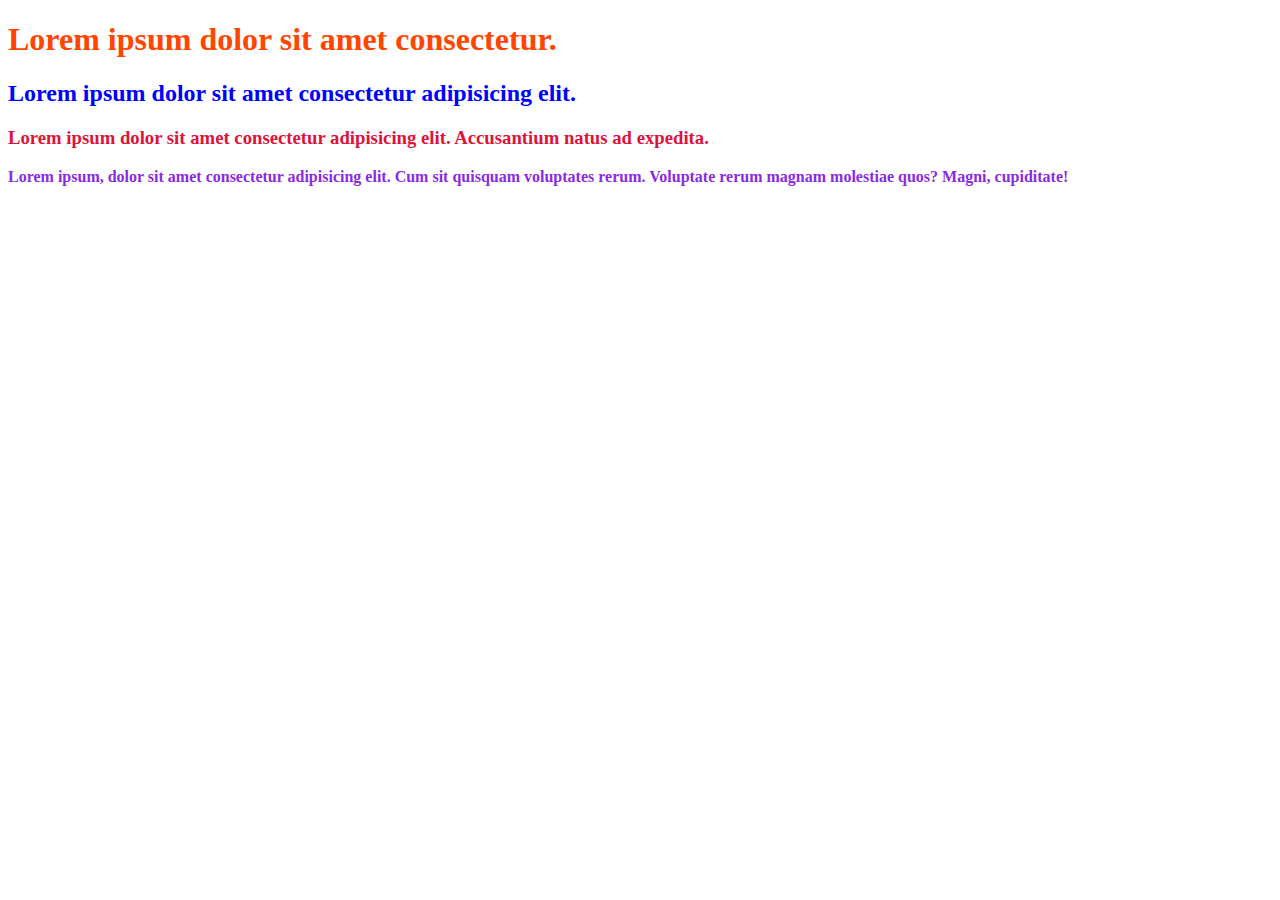
<file: index.html>
<!DOCTYPE html>
<html lang="en">
<head>
    <meta charset="UTF-8">
    <meta name="viewport" content="width=device-width, initial-scale=1.0">
    <title>Basics</title>
    <style>
        h1{
            color: orangered;
        }
        .Heading3rd{
            color: crimson;
        }
    </style>
    <link rel="stylesheet" href="style.css">
</head>
<body>
    <h1>Lorem ipsum dolor sit amet consectetur.</h1>
    <h2 style="color: blue;">Lorem ipsum dolor sit amet consectetur adipisicing elit.</h2>
    <h3 class="Heading3rd">Lorem ipsum dolor sit amet consectetur adipisicing elit. Accusantium natus ad expedita.</h3>
    <p class="Simple_Paragraph">Lorem ipsum, dolor sit amet consectetur adipisicing elit. Cum sit quisquam voluptates rerum. Voluptate rerum magnam molestiae quos? Magni, cupiditate!</p>
</body>
</html>
</file>
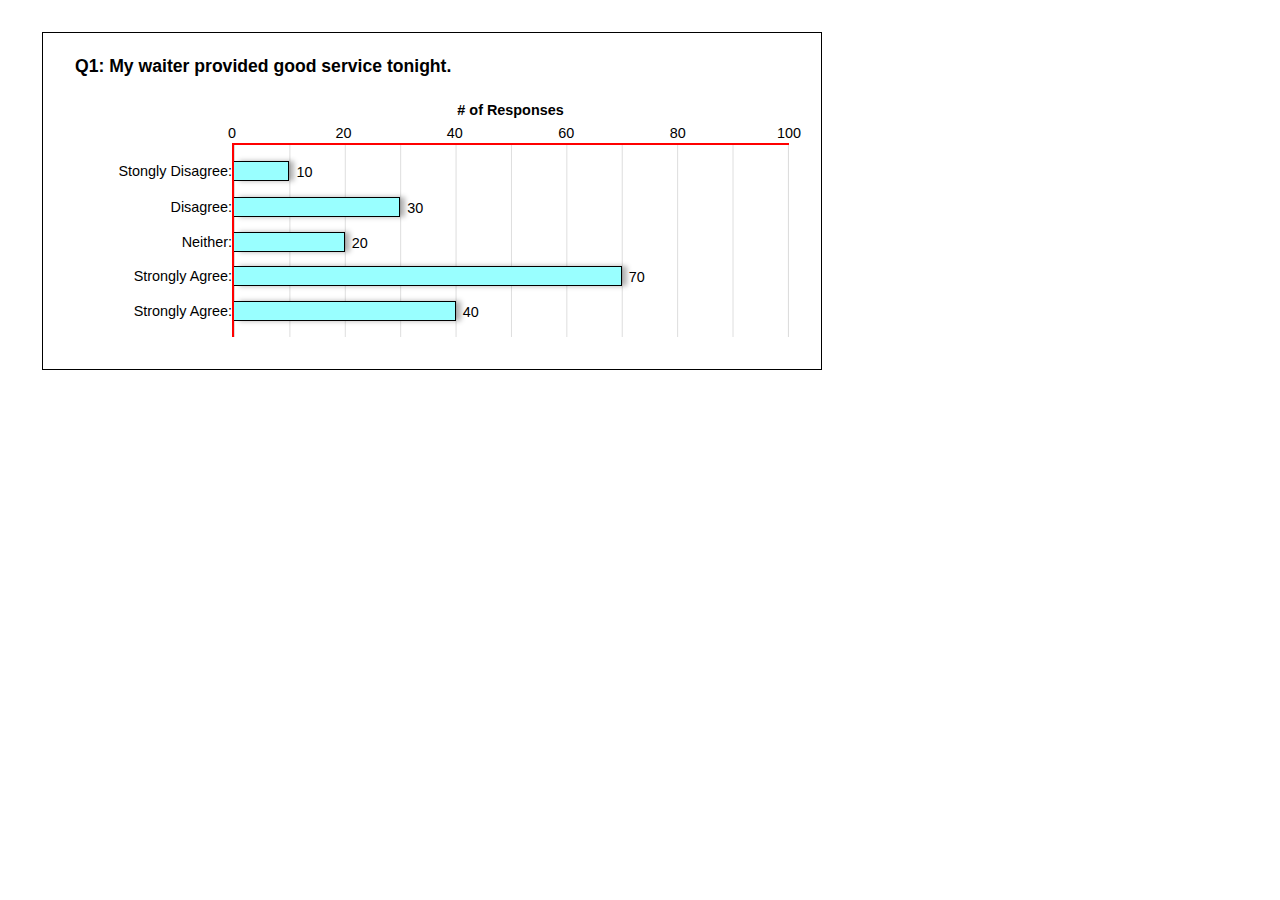
<file: 01_barchart.html>
<!DOCTYPE html>
<html lang="en">
<head>
    <meta charset="UTF-8">
    <meta name="viewport" content="width=device-width, initial-scale=1.0">
    <title><Bar-Chart></Bar-Chart></title>
    <style>
        html,
body {
  margin: 0;
  padding: 0;
}
body {
  padding: 0 10px;
}
/* nope 
*,
*:before,
*:after {
  box-sizing: border-box;
}
*/
/* This is better
https://css-tricks.com/inheriting-box-sizing-probably-slightly-better-best-practice/
*/
html {
  box-sizing: border-box;
}
*,
*:before,
*:after {
  box-sizing: inherit;
}
body {
  font-family: Helvetica, Arial, Sans-Serif;
  font-weight: normal;
  line-height: 1.4em;
  font-size: 0.9em;
  color: #000;
}

.figure {
  min-width: 200px;
  max-width: 780px;
  margin: 2rem;
  padding: 1.5rem 2rem 2rem;
  border: 1px solid #000;
}

/* TABLE */
.barChart_h {
  table-layout: fixed; 
  width: 100%; 
  overflow-wrap: break-word;
  border-spacing: 0;
}

/* CAPTION */
.barChart_h caption {
  /*display: block;Nope we want a table caption */
  padding: 0 0 1rem 0;
  line-height: 1.1;
  font-size: 1.1rem;
  font-weight: bold;
  text-align: left;
}

/* TBODY */
.barChart_h tbody {
  /* display: block; nope we want table behaviour still*/
}

/* TH+TD */
.barChart_h tbody tr.firstRow th,
.barChart_h tbody tr.firstRow td {
  padding: 1rem 0 0.5rem 0;
  /* Add extra vertical padding. */
}

.barChart_h tbody th,
.barChart_h tbody td {
  padding: 0.5rem 0 0.4rem 0;
  /* Space around Bars. */
}

.barChart_h tbody tr.lastRow th,
.barChart_h tbody tr.lastRow td {
  padding: 0.5rem 0 1rem 0;
  /* Add extra vertical padding. */
}

/* TH */
.barChart_h tbody th {
  font-weight: normal;
  text-align: right;
}

/* TD */
.barChart_h tbody td {
  border-left: 2px solid #f00;
  /* X-AXIS. (vertical) */
  border-right: 1px solid #ddd;
  /* Finish out repeating vertical-gridlines. */
  background-image: linear-gradient(to right, #ddd 1px, transparent 1px);
  /* Create grey-transparent gradient for 1px, then remainder of gradient is transparent.
                                               This creates the illusion of a 1px vertical-line. */
  background-size: 10% 100%;
  /* Go right in 10% increments. */
}

/* BARS */
.barChart_h tbody td span {
  position: relative;
  /* Needed for absolute-positioning of Bar-value. */
  display: block;
  /* Expands <span> to fill <td> */
  height: 20px;
  background: #99ffff;
  /* Aqua (default) */
  border-top: 1px solid #000;
  border-right: 1px solid #000;
  border-bottom: 1px solid #000;
  box-shadow: 5px 0px 5px rgba(0, 0, 0, 0.3);
}

/* BAR-VALUES */
.barChart_h tbody td span b {
  position: absolute;
  left: 100%;
  top: 0;
  right: auto;
  bottom: 0;
  display: block;
  padding: 0 0 0 0.5rem;
  font-weight: normal;
}

/* Y-AXIS */
.barChart_h tbody th.blankCell {
  width: 22%; /* Adjust to suit butwe need a width or both cells will be 50% by default*/
}

.barChart_h tbody th.y-axis {
  position: relative;
  /* New */
  padding-bottom: 1.4rem;
  border-bottom: 2px solid #f00;
  /* Y-AXIS. (horizontal) */
  background-color: #fff;
}

/* Y-AXIS TITLE */
.barChart_h tbody div.y-axis-title {
  display: block;
  text-align: center;
  font-weight: bold;
}

/* Y-AXIS LABELS */
.barChart_h tbody ol.y-axis-labels {
  position: absolute;
  top: auto;
  bottom: 0;
  right: 0;
  left: 0;
  display: flex;
  /* Create Flexbox (Flex-Container). */
  flex-direction: row;
  margin: 0;
  /* New */
  padding: 0;
  /* New */
  list-style: none;
  /* New */
  font-size: 0.9rem;
}

.barChart_h tbody ol.y-axis-labels li.zero {
  position: absolute;
  /* Remove 0 from Flexbox flow. */
  /* New */
  left: 0;
  right: auto;
  bottom: auto;
  top: 0;
}

.barChart_h tbody ol.y-axis-labels li.zero b {
  transform: translate(-50%, 0%);
}

.barChart_h tbody ol.y-axis-labels li {
  flex: 1 0 0;
  text-align: right;
}

.barChart_h tbody ol.y-axis-labels li b {
  display: inline-flex;
  transform: translate(50%, 0%);
  font-weight: normal;
}

/**************************************************************************/
/* MOBILE                                                                 */
/**************************************************************************/
@media screen and (max-width: 414px) {
  body {
    font-size: 0.8em;
  }

  /* CAPTION */
  .barChart_h caption {
    font-size: 1rem;
  }

  /* FIGURE */
  .figure {
    margin: 0;
    padding: 1rem;
  }

  /* TD */
  .barChart_h tbody td {
    width: 60%;
  }
}

    </style>
</head>
<body>
    <figure class="figure">
        <table class="barChart_h">
          <caption>Q1: My waiter provided good service tonight.</caption>
      
          <tbody>
            <!-- Y-axis -->
            <tr>
              <th class="blankCell"></th>
              <th class="y-axis">
                <div class="y-axis-title"># of Responses</div>
                <ol class="y-axis-labels">
                  <li class="zero"><b>0</b></li>
                  <li><b>20</b></li>
                  <li><b>40</b></li>
                  <li><b>60</b></li>
                  <li><b>80</b></li>
                  <li><b>100</b></li>
                </ol>
              </th>
            </tr>
      
            <!-- Data Rows -->
            <tr class="firstRow">
              <th scope="row">Stongly Disagree:</th>
              <td><span style="width:10%"><b>10</b></span></td>
            </tr>
            <tr>
              <th scope="row">Disagree:</th>
              <td><span style="width:30%"><b>30</b></span></td>
            </tr>
            <tr>
              <th scope="row">Neither:</th>
              <td><span style="width:20%"><b>20</b></span></td>
            </tr>
            <tr>
              <th scope="row">Strongly Agree:</th>
              <td><span style="width:70%"><b>70</b></span></td>
            </tr>
            <tr class="lastRow">
              <th scope="row">Strongly Agree:</th>
              <td><span style="width:40%"><b>40</b></span></td>
            </tr>
      
          </tbody>
      
        </table>
      </figure>
</body>
</html>
</file>
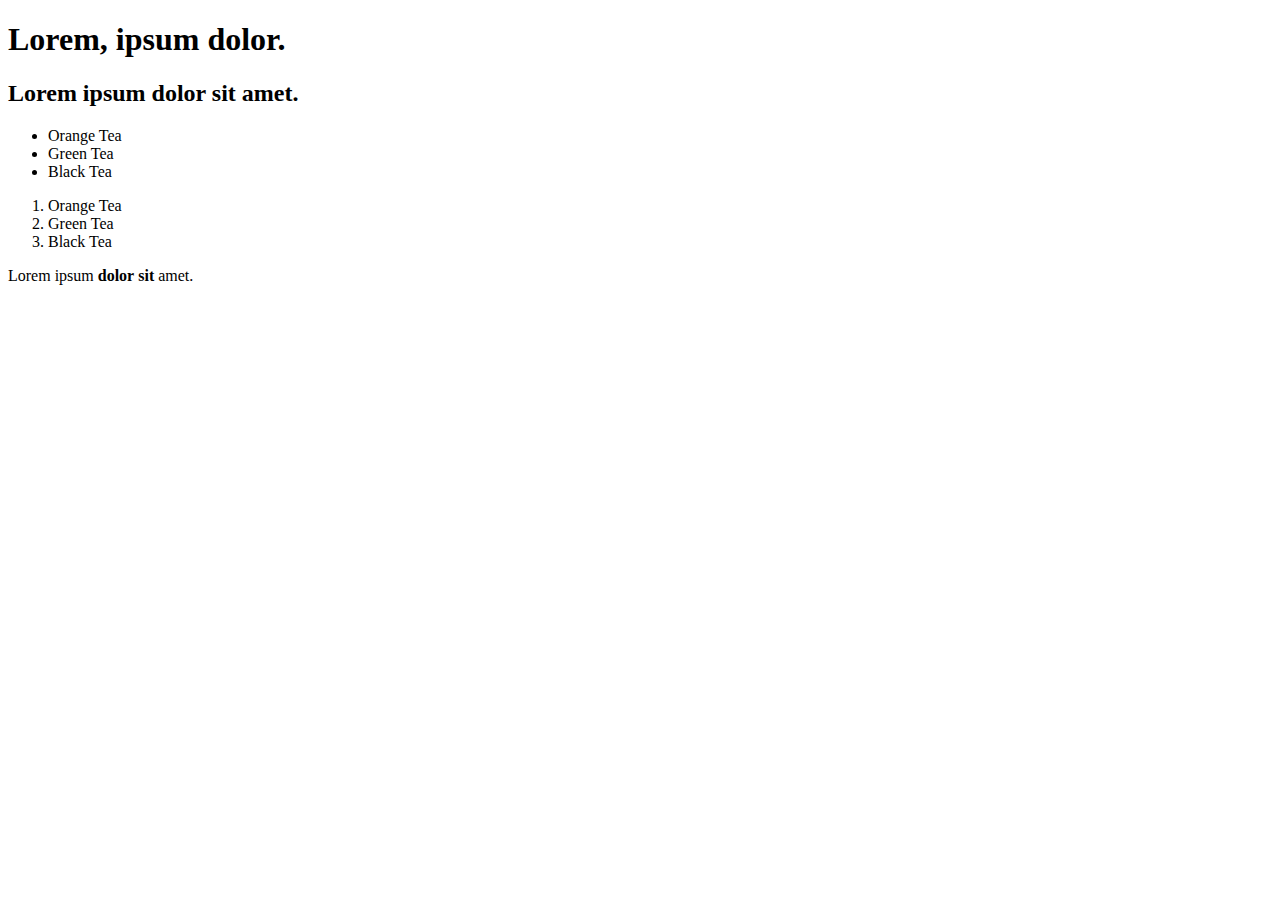
<file: 02_headings_list.html>
<!DOCTYPE html>
<html lang="en">
<head>
    <meta charset="UTF-8">
    <meta name="viewport" content="width=device-width, initial-scale=1.0">
    <title>Lists</title>
</head>
<body>
    <h1>Lorem, ipsum dolor.</h1>
    <h2>Lorem ipsum dolor sit amet.</h2>
    <ul>
        <li>Orange Tea</li>
        <li>Green Tea</li>
        <li>Black Tea</li>
    </ul>
    <ol>
        <li>Orange Tea</li>
        <li>Green Tea</li>
        <li>Black Tea</li>
    </ol>
    <p>Lorem ipsum <strong>dolor</strong> <b>sit</b> amet.</p>
</body>
</html>
</file>
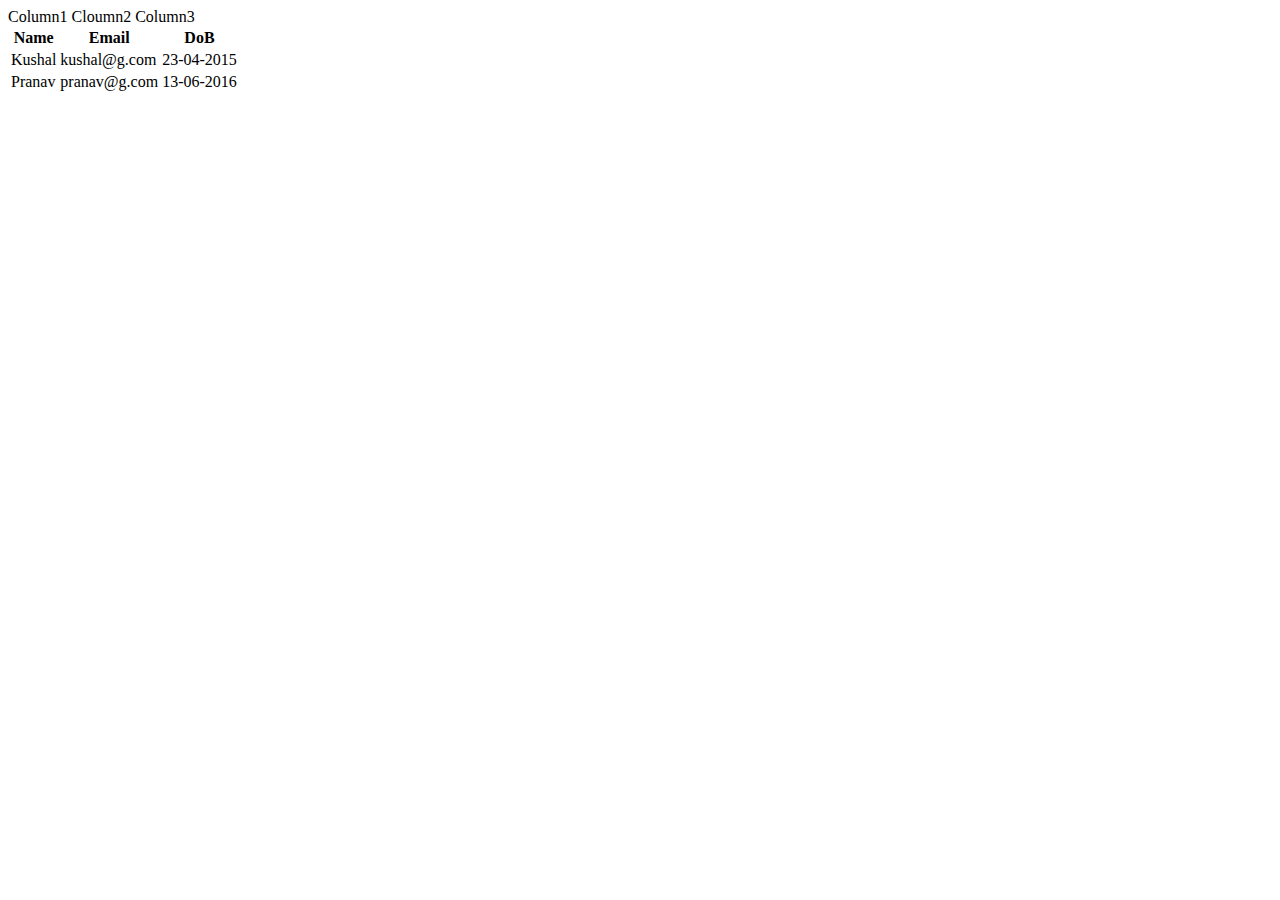
<file: 03_tables.html>
<!DOCTYPE html>
<html lang="en">
<head>
    <meta charset="UTF-8">
    <meta name="viewport" content="width=device-width, initial-scale=1.0">
    <title>Tables</title>
</head>
<body>
    <table>
        <tr>Column1 Cloumn2 Column3</tr>
    </table>
    <table>
        <thead>
            <tr>
                <th>Name</th>
                <th>Email</th>
                <th>DoB</th>
            </tr>
        </thead>
        <tbody>
        <tr>
            <td>Kushal</td>
            <td>kushal@g.com</td>
            <td>23-04-2015</td>
        </tr>
        <tr>
            <td>Pranav</td>
            <td>pranav@g.com</td>
            <td>13-06-2016</td>
        </tr>
    </tbody>
    </table>

</body>
</html>
</file>
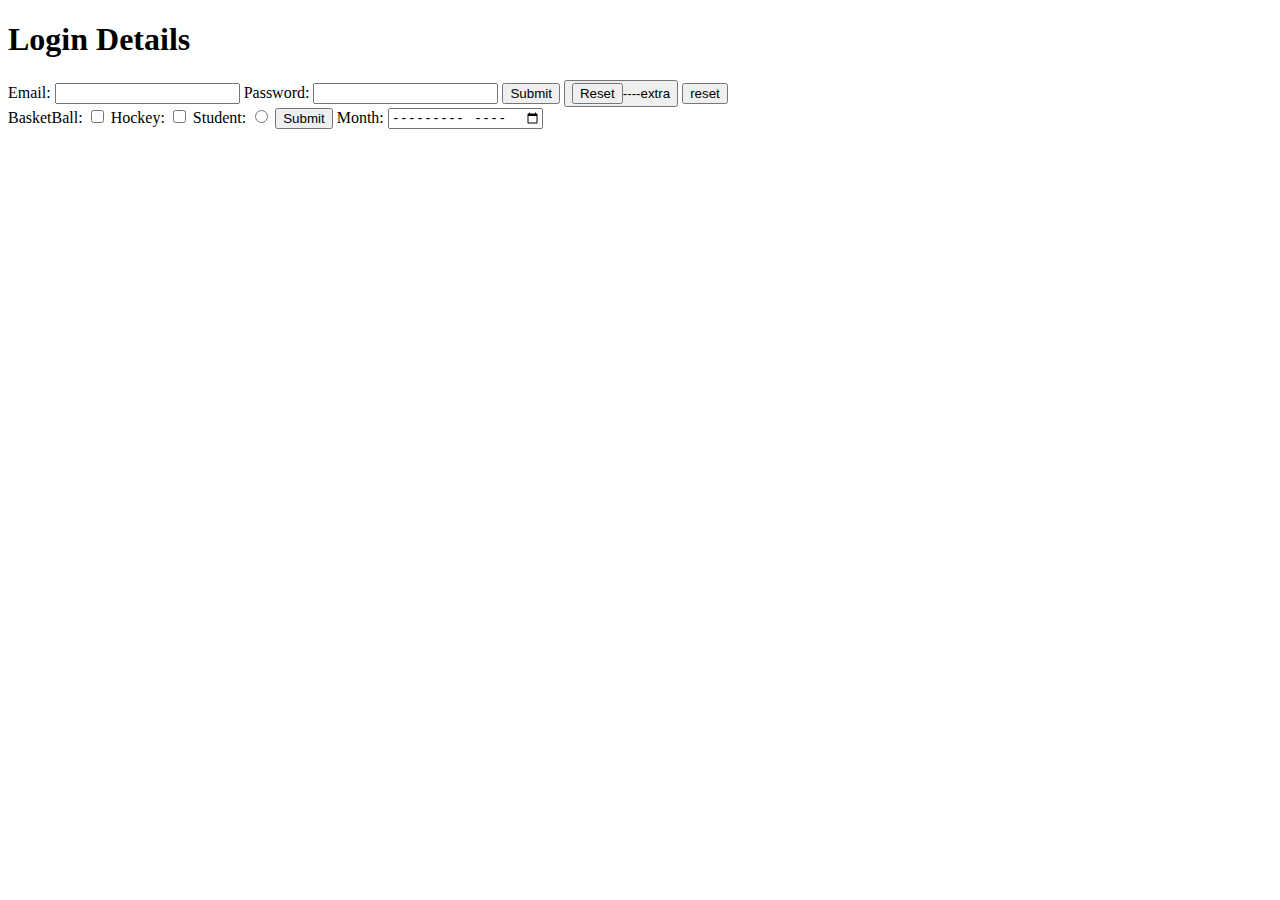
<file: 04_forms.html>
<!DOCTYPE html>
<html lang="en">
<head>
    <meta charset="UTF-8">
    <meta name="viewport" content="width=device-width, initial-scale=1.0">
    <title>Forms</title>
</head>
<body>
    <h1>Login Details</h1>
<form>
    <label for="email">
        Email:
        <input type="text" name="email" id="">
    </label>
    <label for="password">
        Password:
        <input type="password" name="password" id="">
    </label>
    <button>Submit</button>
    <button>
        <input type="reset" value="Reset">----extra
    </button>
    <button type="reset">reset</button>
</form>
<form>
    <label for="Games">
        BasketBall:
        <input type="checkbox" name="BasketBall" id="">
        Hockey:
        <input type="checkbox" name="Hockey" id="">
   </label>
   <label for="Student">
    Student:
    <input type="radio" name="Student" id="">
   </label>
   <button>Submit</button>
   <label for="Month">
    Month:
    <input type="month" name="" id="">
   </label>
</form>
</body>
</html>
</file>
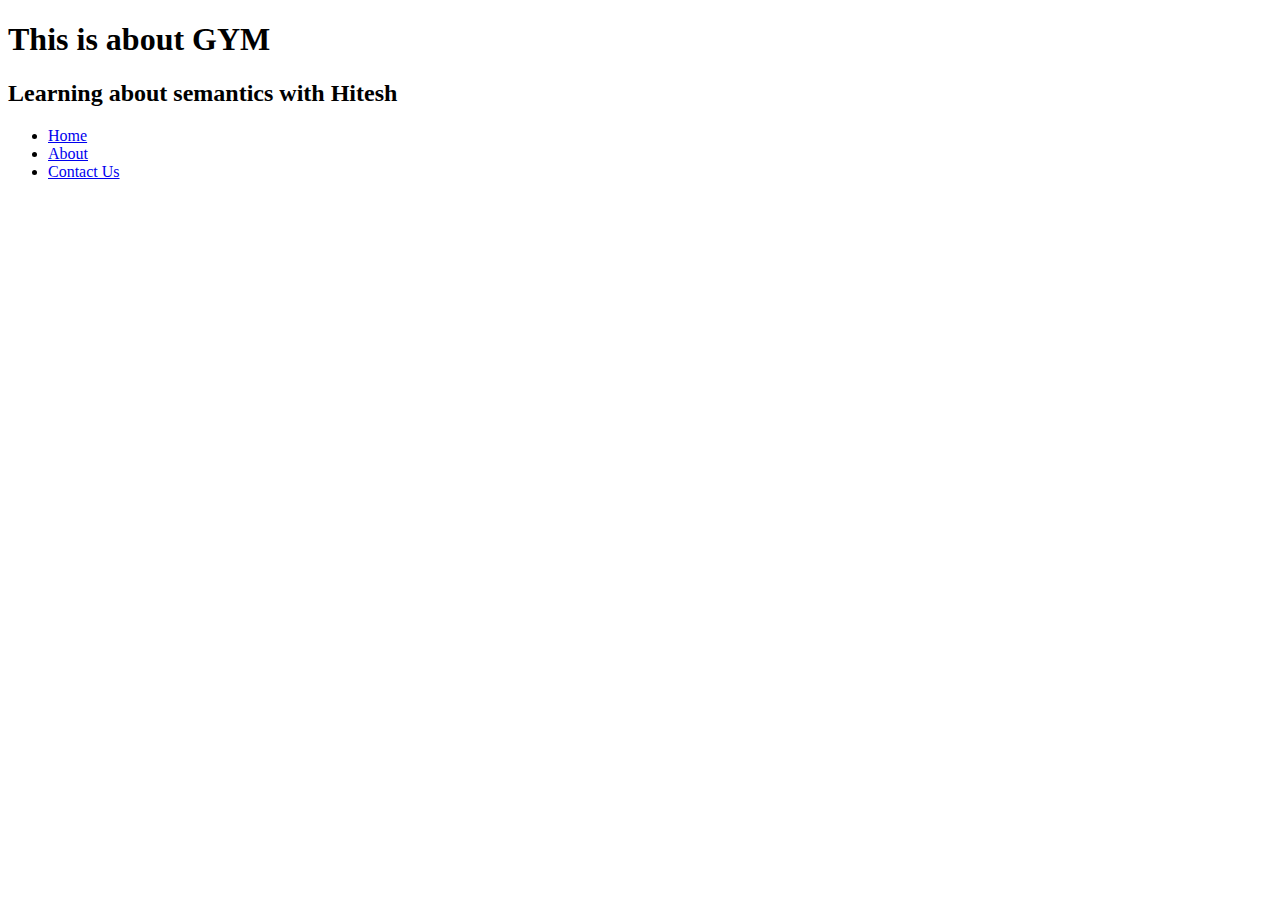
<file: 05_semantics.html>
<!DOCTYPE html>
<html lang="en">
<head>
    <meta charset="UTF-8">
    <meta name="viewport" content="width=device-width, initial-scale=1.0">
    <title>GYM workout</title>
</head>
<body>
    <header>
        <hgroup>
            <h1>This is about GYM</h1>
            <h2>Learning about semantics with Hitesh</h2>
        </hgroup>
    </header>
    <nav>
        <ul>
           <li><a href="#">Home</a></li>
            <li><a href="#">About</a></li>
            <li><a href="#">Contact Us</a></li>
        </ul>
    </nav>
    <form action="form2"></form>
</body>
</html>
</file>
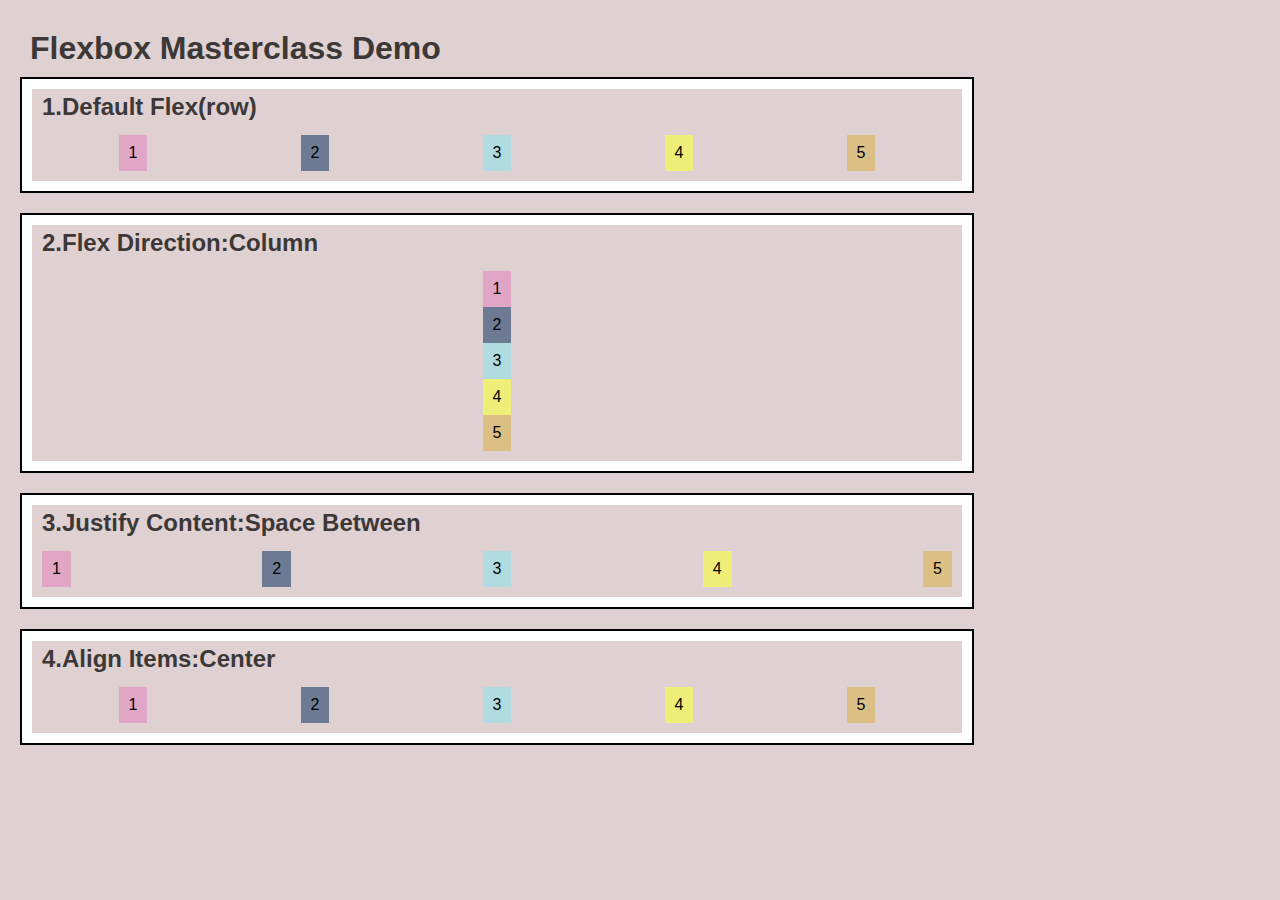
<file: flexbox.html>
<!DOCTYPE html>
<html lang="en">
<head>
    <meta charset="UTF-8">
    <meta name="viewport" content="width=device-width, initial-scale=1.0">
    <title>Flexbox Properties</title>
    <style>
        *{
            font-family: Arial, Helvetica, sans-serif;
            margin: 0px;
            padding: 10px;
            background-color: #dfd1d1;
        }
        h1,h2{
            color: #3d3838;
        }
        .container{
            border: 2px solid black ;
            background-color: #fff;
            width: 75%;
            line-height: 100%;
            padding: 10px;
            margin-bottom: 20px;
        }
        .pastel-controls{
            display: flex;
            justify-content: space-around;
            align-items: center;
        }
        .color{
            /* width: 50%;
            height: 50%;*/
            /* border: 2px 2px;  */
            display: flex;
            justify-content: center;
            align-items: center;

        }

        .pastel1{
            background-color: #e1a5c5;
        }
        .pastel2{
            background-color: #6d7a93;
        }
        .pastel3{
            background-color: #b0dce1;
        }
        .pastel4{
            background-color: #eeee79;
        }
        .pastel5{
            background-color: #dcbf85;
        }
    </style>
</head>
<body>
    <h1>Flexbox Masterclass Demo</h1>
    <div class="container">
        <h2>1.Default Flex(row)</h2>
        <div class="pastel-controls">
            <div class="color pastel1">1</div>
            <div class="color pastel2">2</div>
            <div class="color pastel3">3</div>
            <div class="color pastel4">4</div>
            <div class="color pastel5">5</div>
        </div>
    </div>
    <div class="container">
        <h2>2.Flex Direction:Column</h2>
        <div class="pastel-controls" style="flex-direction: column;align-content: space-between ;">
            <div class="color pastel1">1</div>
            <div class="color pastel2">2</div>
            <div class="color pastel3">3</div>
            <div class="color pastel4">4</div>
            <div class="color pastel5">5</div>
        </div>
    </div>
    <div class="container">
        <h2>3.Justify Content:Space Between</h2>
        <div class="pastel-controls" style="justify-content: space-between;">
            <div class="color pastel1">1</div>
            <div class="color pastel2">2</div>
            <div class="color pastel3">3</div>
            <div class="color pastel4">4</div>
            <div class="color pastel5">5</div>
        </div>
    </div>
    <div class="container">
        <h2>4.Align Items:Center</h2>
        <div class="pastel-controls" style="align-items: center;">
            <div class="color pastel1">1</div>
            <div class="color pastel2">2</div>
            <div class="color pastel3">3</div>
            <div class="color pastel4">4</div>
            <div class="color pastel5">5</div>
        </div>
    </div>
</body>
</html>
</file>
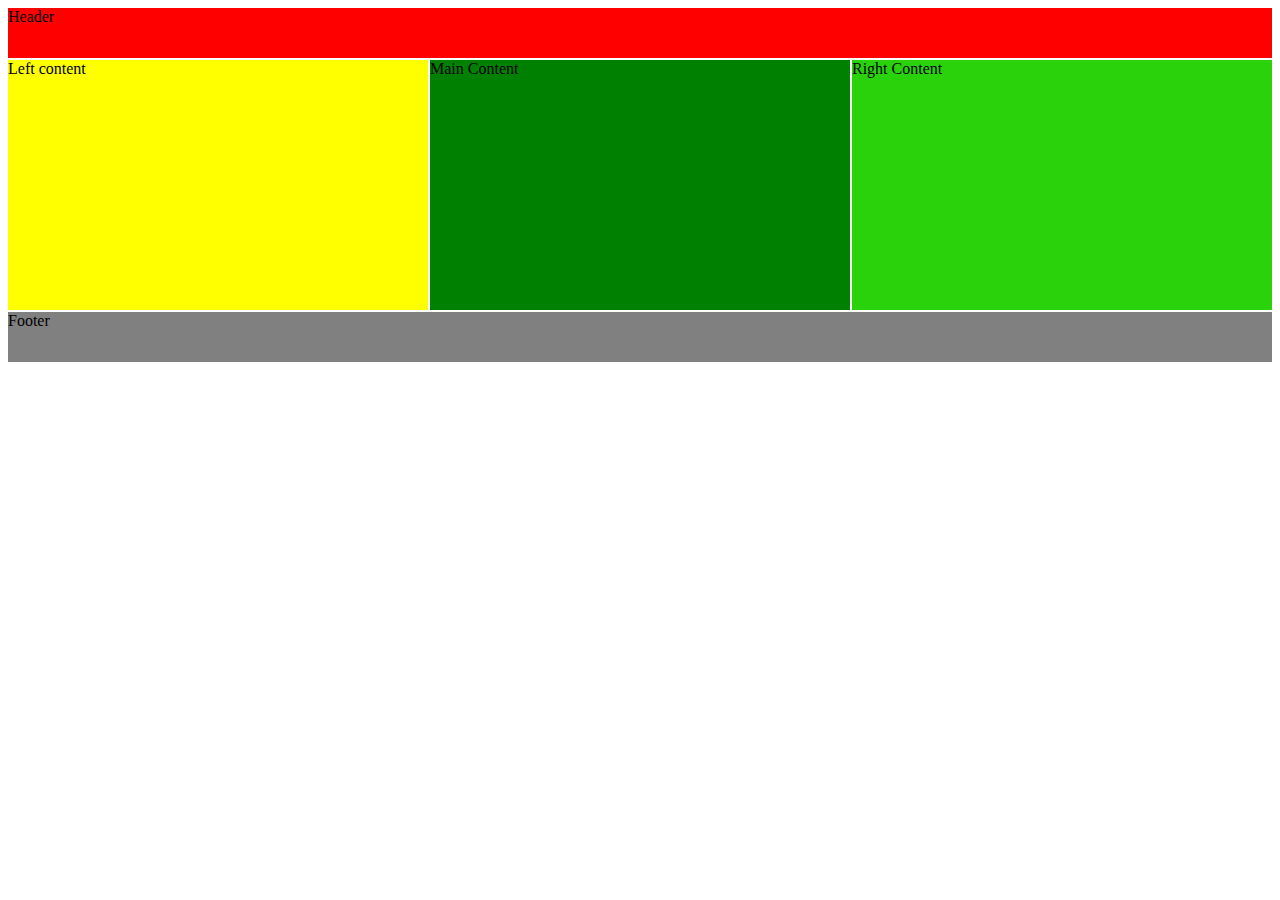
<file: layout_usingdiv.html>
<!DOCTYPE html>
<html lang="en">
<head>
    <meta charset="UTF-8">
    <meta name="viewport" content="width=device-width, initial-scale=1.0">
    <title>page layout using DIV element</title>
    <style>
         .header{
            background-color: red;
            height: 50px;
           
            margin-bottom: 2px;
            /* text-align:; */
        }
        .left{
            background-color: yellow;
            /* position: relative; */
            
        }
        .main{
            background-color: green;
        }
        .right{
            background-color: #2ad20c;
            ;
        }
        .footer{
            background-color: grey;
        }
        .container{
            display: grid;
            grid-template-columns: repeat(3,3fr);
            grid-template-rows: repeat(1,250px);
            gap: 2px;
            
            
            
        }



    </style>
</head>
<body>
    <div class="header">Header</div>
    <div class="container">
    <div class="left">Left content</div>
    <div class="main">Main Content</div>
    <div class="right">Right Content</div>
    
</div>
<div class="footer" style="grid-column: 300px; margin-top: 2px; height: 50px;">Footer</div>
    
</body>
</html>
</file>
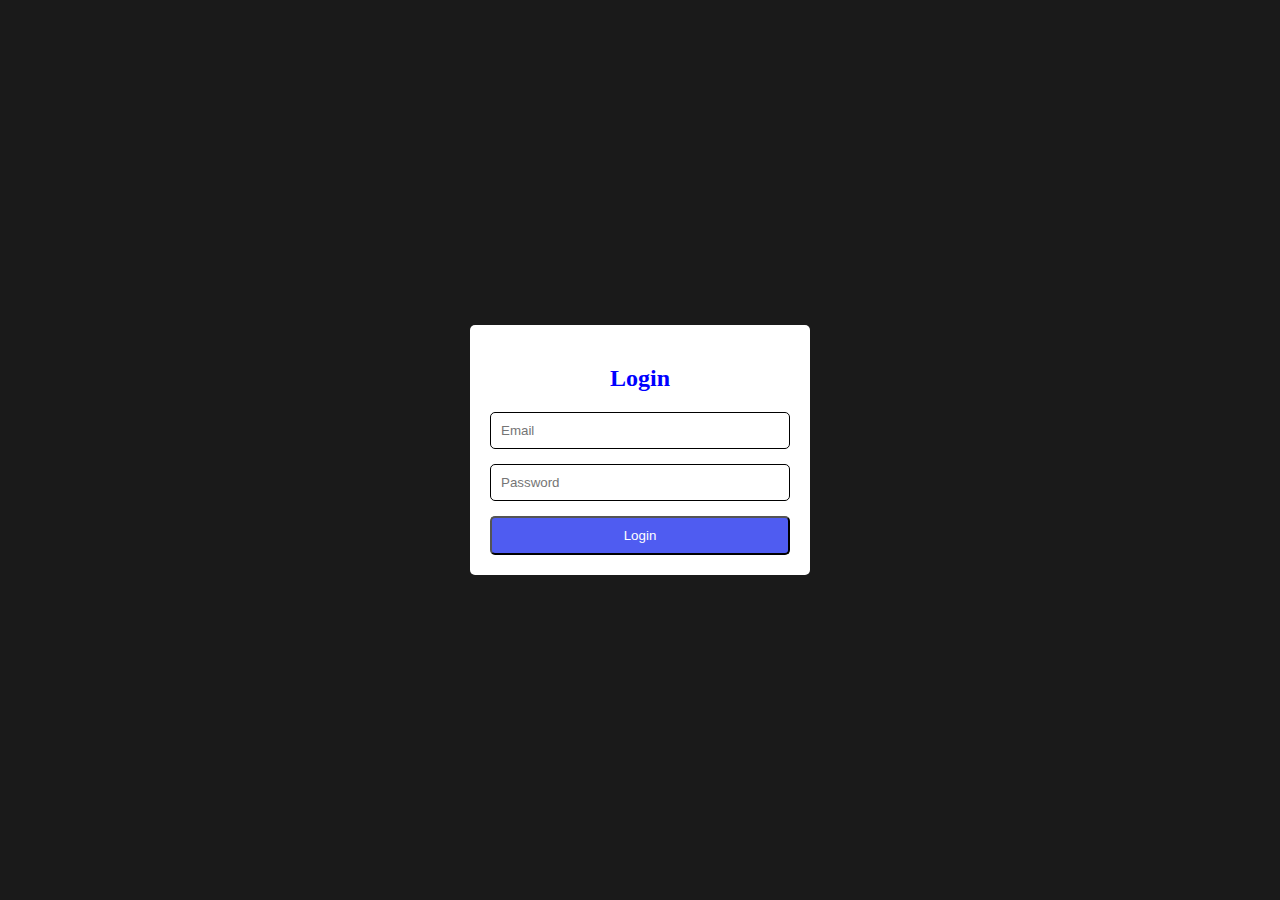
<file: login_exercise.html>
<!DOCTYPE html>
<html lang="en">
<head>
    <meta charset="UTF-8">
    <meta name="viewport" content="width=device-width, initial-scale=1.0">
    <title>Login page</title>
    <style>
        body{
            background-color: #1a1a1a;
            margin: 0;
            padding: 0;
            height: 100vh;
            display: flex;
            justify-content: center;
            align-items: center;
        }
        .card{
            background-color: #fff;
            width: 300px;
            padding: 20px;
            border-radius: 5px;
        }
        h2{
            color: blue;
            text-align: center;
        }
        form{
            display: flex;
            flex-direction: column;
            /* gap: 10px; */
        }
        input{
            border-radius: 5px;
            /* border: none slategrey; */
            padding: 10px;
            margin-bottom: 15px;
            border: 1px solid black;
        }
        button{
            background-color: #4f5cf1;
            color: #ffff;
            border-radius: 5px;
            padding: 10px;
        }
        button:hover{
            background-color: #12085f;
        }
    </style>
</head>
<body>
    <div class="card">
        <h2>Login</h2>
        <form>
             <input type="email" name="" id="" placeholder="Email"> 
             <input type="password" name="" id="" placeholder="Password"> 
            <button type="submit">Login</button>
        </form>
    </div>
</body>
</html>
</file>
<file: style.css>
p{
    color: blueviolet;
    font-weight: 800;
}
</file>
